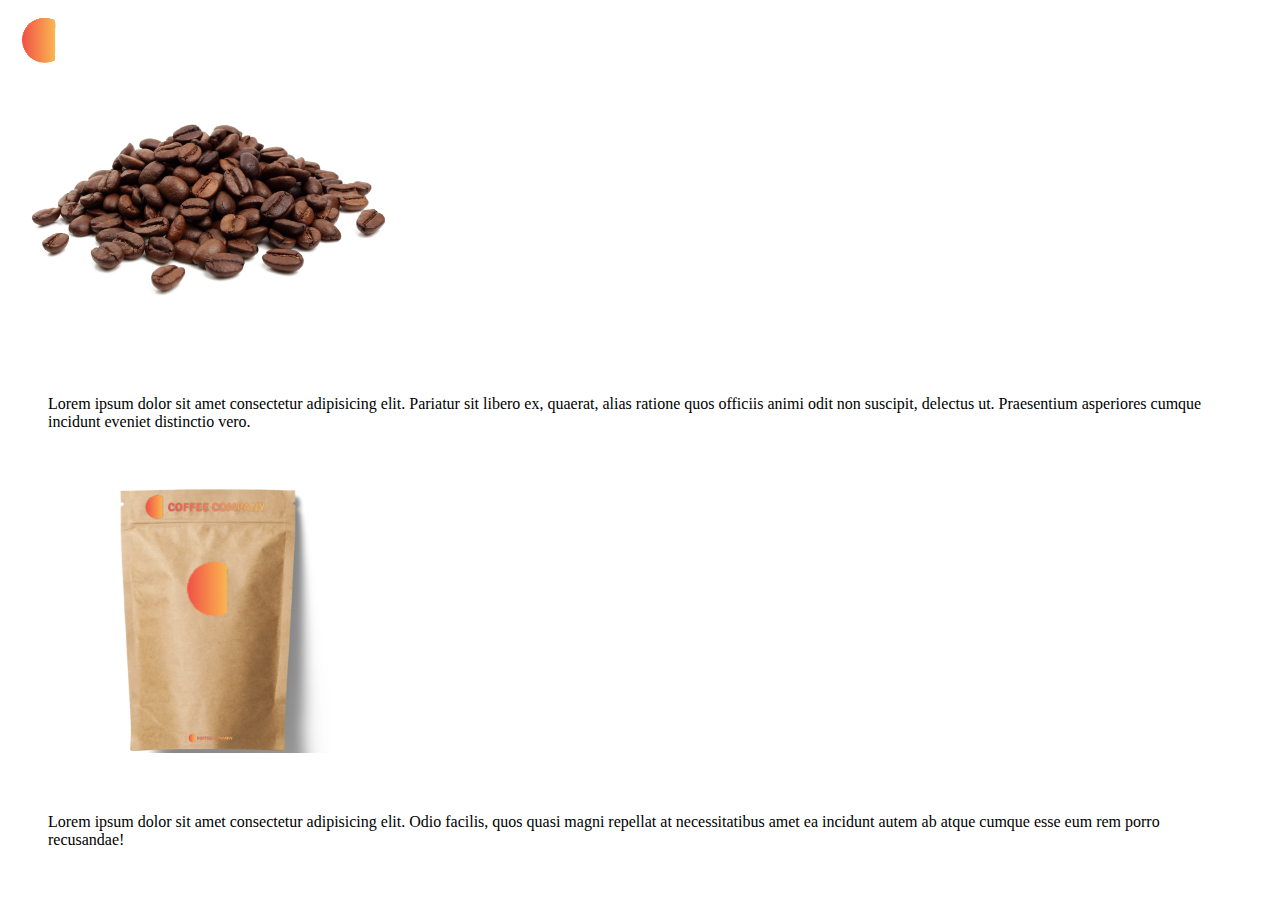
<file: index.html>
<!DOCTYPE html>
<html lang="en">
<head>
    <meta charset="UTF-8">
    <meta http-equiv="X-UA-Compatible" content="IE=edge">
    <meta name="viewport" content="width=device-width, initial-scale=1.0">
    <title>Document</title>
    <link rel="stylesheet" href="./css/style.css">
    <link href="https://cdn.jsdelivr.net/npm/bootstrap@5.2.0-beta1/dist/css/bootstrap.min.css" rel="stylesheet" integrity="sha384-0evHe/X+R7YkIZDRvuzKMRqM+OrBnVFBL6DOitfPri4tjfHxaWutUpFmBp4vmVor" crossorigin="anonymous">
</head>


<body>
    <nav class="navbar navbar-expand-md bg-dark navbar-dark nav-height">
        <div class="container">
            <a href="" class="navbar-brand">
                <img src="./img/logo_minimal_1.png" alt="">
            </a>

            <button 
            class="navbar-toggler" 
            type="button" 
            data-bs-toggle="collapse"
            data-bs-target="#navmenu"
            >
            <span class="navbar-toggler-icon"></span>
        </button>

            <div class="collapse navbar-collapse" id="navmenu">
                <ul class="navbar-nav ms-auto">
                    <li class="nav-item">
                        <a href="#" class="nav-link" >INICIO</a>
                    </li>
                    <li class="nav-item">
                        <a href="#" class="nav-link">PRODUCTOS</a>
                    </li>
                    <li class="nav-item">
                        <a href="#" class="nav-link">SERVICIOS</a>
                    </li>
                    <li class="nav-item">
                        <a href="#" class="nav-link">NOSOTROS</a>
                    </li>
                    <li class="nav-item">
                        <a href="./contact.html" class="nav-link">CONTACTO</a>
                    </li>
                </ul>
            </div>
        </div>
    </nav>

    <main class="main">
        <div>
            <img src="./img/coffee-beans.png" alt="" class="index-img">
        </div>
        <div>
            <p class="index-p">Lorem ipsum dolor sit amet consectetur adipisicing elit. Pariatur sit libero ex, quaerat, alias ratione quos officiis animi odit non suscipit, delectus ut. Praesentium asperiores cumque incidunt eveniet distinctio vero.</p>
        </div>
        <div>
            <img src="./img/untitled-project.png" alt="" class="index-img">
        </div>
        <div>
            <p class="index-p">Lorem ipsum dolor sit amet consectetur adipisicing elit. Odio facilis, quos quasi magni repellat at necessitatibus amet ea incidunt autem ab atque cumque esse eum rem porro recusandae!</p>
        </div>
    </main>
    <footer>

    </footer>

    <script src="https://cdn.jsdelivr.net/npm/bootstrap@5.2.0-beta1/dist/js/bootstrap.bundle.min.js" integrity="sha384-pprn3073KE6tl6bjs2QrFaJGz5/SUsLqktiwsUTF55Jfv3qYSDhgCecCxMW52nD2" crossorigin="anonymous"></script>
</body>
</html>
</file>
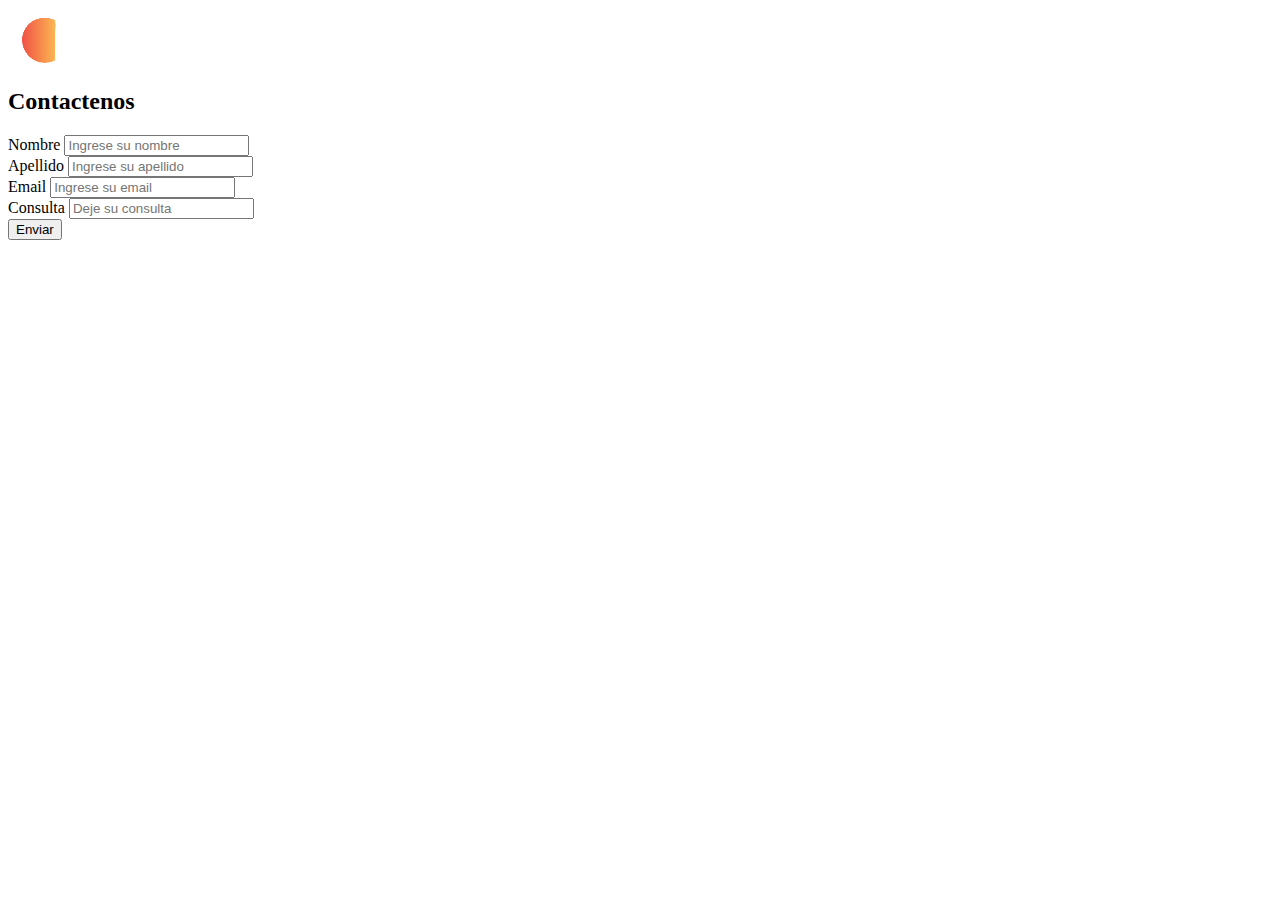
<file: contact.html>
<!DOCTYPE html>
<html lang="en">
<head>
    <meta charset="UTF-8">
    <meta http-equiv="X-UA-Compatible" content="IE=edge">
    <meta name="viewport" content="width=device-width, initial-scale=1.0">
    <title>Document</title>
    <link rel="stylesheet" href="./css/style.css">
    <link href="https://cdn.jsdelivr.net/npm/bootstrap@5.2.0-beta1/dist/css/bootstrap.min.css" rel="stylesheet" integrity="sha384-0evHe/X+R7YkIZDRvuzKMRqM+OrBnVFBL6DOitfPri4tjfHxaWutUpFmBp4vmVor" crossorigin="anonymous">
</head>


<body>
    <nav class="navbar navbar-expand-md bg-dark navbar-dark nav-height">
        <div class="container">
            <a href="" class="navbar-brand">
                <img src="./img/logo_minimal_1.png" alt="">
            </a>

            <button 
            class="navbar-toggler" 
            type="button" 
            data-bs-toggle="collapse"
            data-bs-target="#navmenu"
            >
            <span class="navbar-toggler-icon"></span>
        </button>

            <div class="collapse navbar-collapse" id="navmenu">
                <ul class="navbar-nav ms-auto">
                    <li class="nav-item">
                        <a href="./index.html" class="nav-link" >INICIO</a>
                    </li>
                    <li class="nav-item">
                        <a href="#" class="nav-link">PRODUCTOS</a>
                    </li>
                    <li class="nav-item">
                        <a href="#" class="nav-link">SERVICIOS</a>
                    </li>
                    <li class="nav-item">
                        <a href="#" class="nav-link">NOSOTROS</a>
                    </li>
                    <li class="nav-item">
                        <a href="#" class="nav-link">CONTACTO</a>
                    </li>
                </ul>
            </div>
        </div>
    </nav>

    <main class="main">
        <div class="container">
            <h2>Contactenos</h2>
            <form action="#">
                <div class="form-group">
                    <label for="nombre">Nombre</label>
                    <input type="text" class="form-control" id="nombre" placeholder="Ingrese su nombre" name="nombre">
                </div>
                <div class="form-group">
                    <label for="apellido">Apellido</label>
                    <input type="text" class="form-control" id="apellido" placeholder="Ingrese su apellido" name="apellido">
                </div>
                <div class="form-group">
                    <label for="email">Email</label>
                    <input type="email" class="form-control" id="email" placeholder="Ingrese su email" name="email">
                </div>
                <div class="form-group">
                    <label for="consulta">Consulta</label>
                    <input type="text-area" class="form-control" id="consulta" placeholder="Deje su consulta" name="consulta">
                </div>
                <button type="submit" class="btn btn-default">Enviar</button>
            </form>
        </div>
    </main>
    <footer>
    </footer>

    <script src="https://cdn.jsdelivr.net/npm/bootstrap@5.2.0-beta1/dist/js/bootstrap.bundle.min.js" integrity="sha384-pprn3073KE6tl6bjs2QrFaJGz5/SUsLqktiwsUTF55Jfv3qYSDhgCecCxMW52nD2" crossorigin="anonymous"></script>
</body>
</html>
</file>
<file: css/style.css>
.nav-height{
    height: 60px;
    overflow: hidden;
}

.index-img{
    width: 400px;
    height: auto;
}

.index-p{
    padding: 40px;
}
</file>
